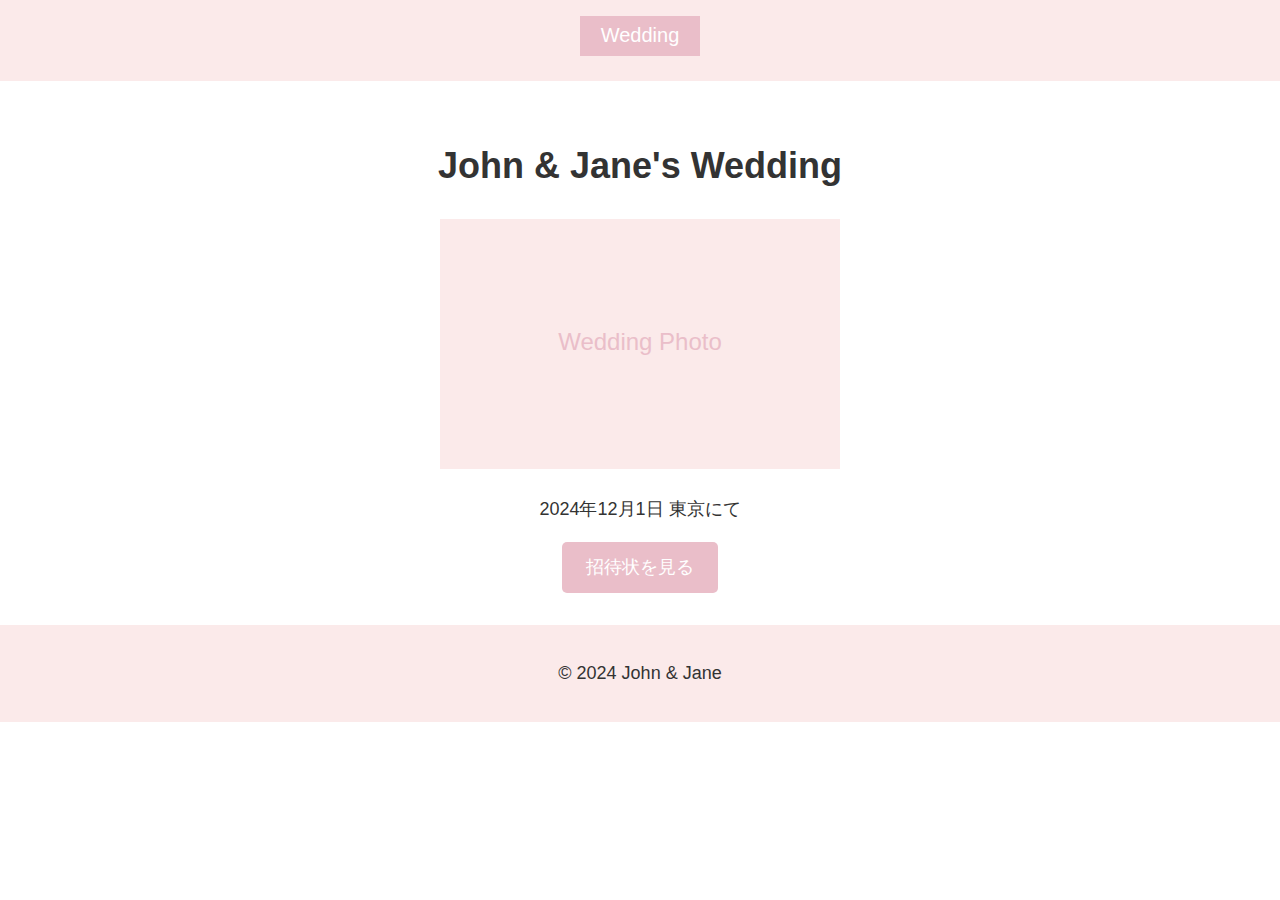
<file: wedding/index.html>
<!DOCTYPE html>
<html lang="ja">
<head>
  <meta charset="UTF-8">
  <meta name="viewport" content="width=device-width, initial-scale=1.0">
  <title>Wedding Invitation</title>
  <link rel="stylesheet" href="assets/style.css">
</head>
<body>
  <header>
    <img src="assets/logo.svg" alt="Wedding Logo" class="logo">
  </header>
  <main>
    <section class="hero">
      <h1>John &amp; Jane's Wedding</h1>
      <img src="assets/wedding_photo.svg" alt="Wedding" class="hero-image">
      <p class="date">2024年12月1日 東京にて</p>
      <a href="rsvp.html" class="btn">招待状を見る</a>
    </section>
  </main>
  <footer>
    <p>&copy; 2024 John &amp; Jane</p>
  </footer>
</body>
</html>
</file>
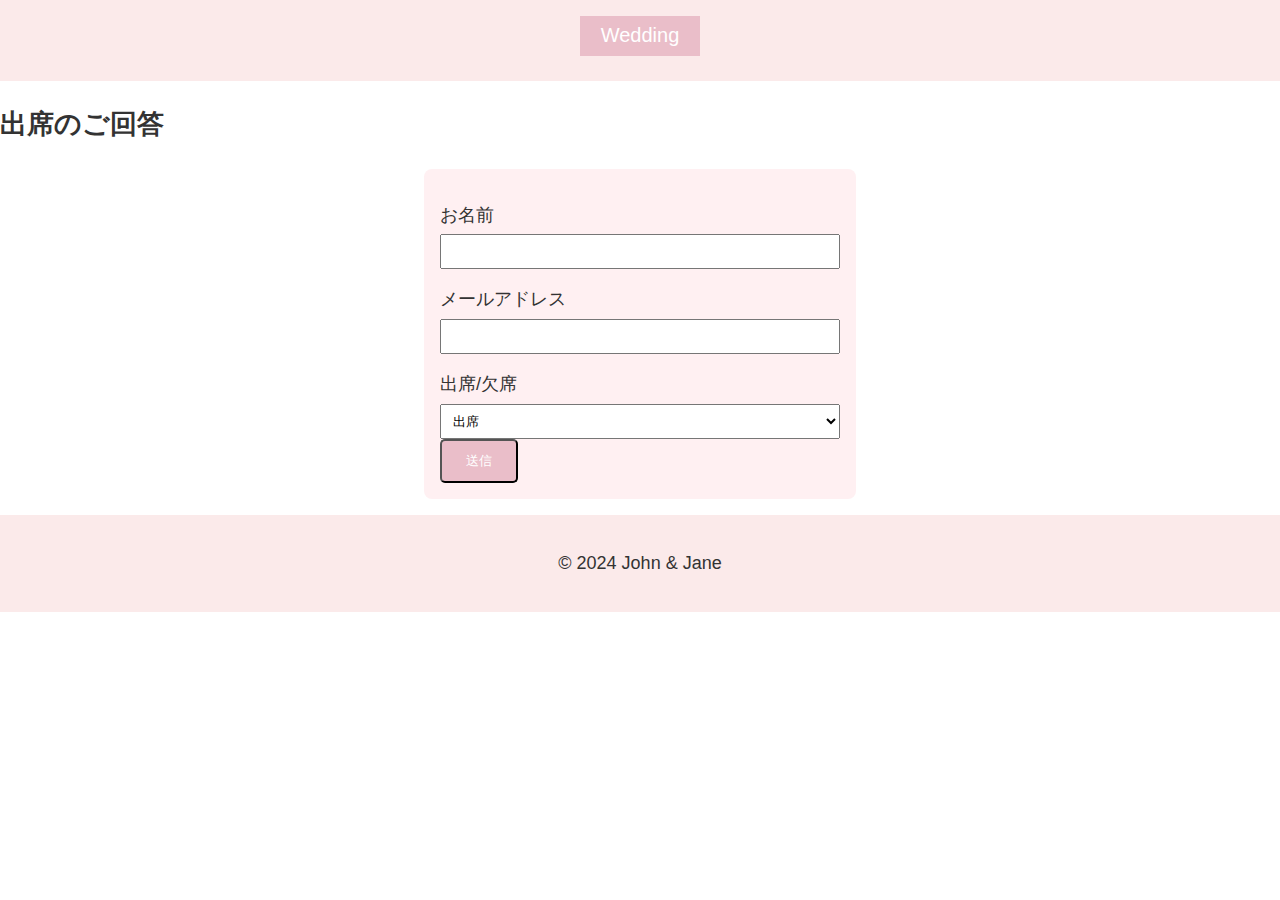
<file: wedding/rsvp.html>
<!DOCTYPE html>
<html lang="ja">
<head>
  <meta charset="UTF-8">
  <meta name="viewport" content="width=device-width, initial-scale=1.0">
  <title>ご出席の確認</title>
  <link rel="stylesheet" href="assets/style.css">
  <script src="assets/main.js" defer></script>
</head>
<body>
  <header>
    <a href="index.html" class="logo-link"><img src="assets/logo.svg" alt="Logo" class="logo"></a>
  </header>
  <main>
    <h2>出席のご回答</h2>
    <form action="thankyou.html" method="get" onsubmit="return validateForm()">
      <label for="name">お名前</label>
      <input type="text" id="name" name="name" required>

      <label for="email">メールアドレス</label>
      <input type="email" id="email" name="email" required>

      <label for="attendance">出席/欠席</label>
      <select id="attendance" name="attendance">
        <option value="yes">出席</option>
        <option value="no">欠席</option>
      </select>

      <button type="submit" class="btn">送信</button>
    </form>
  </main>
  <footer>
    <p>&copy; 2024 John &amp; Jane</p>
  </footer>
</body>
</html>
</file>
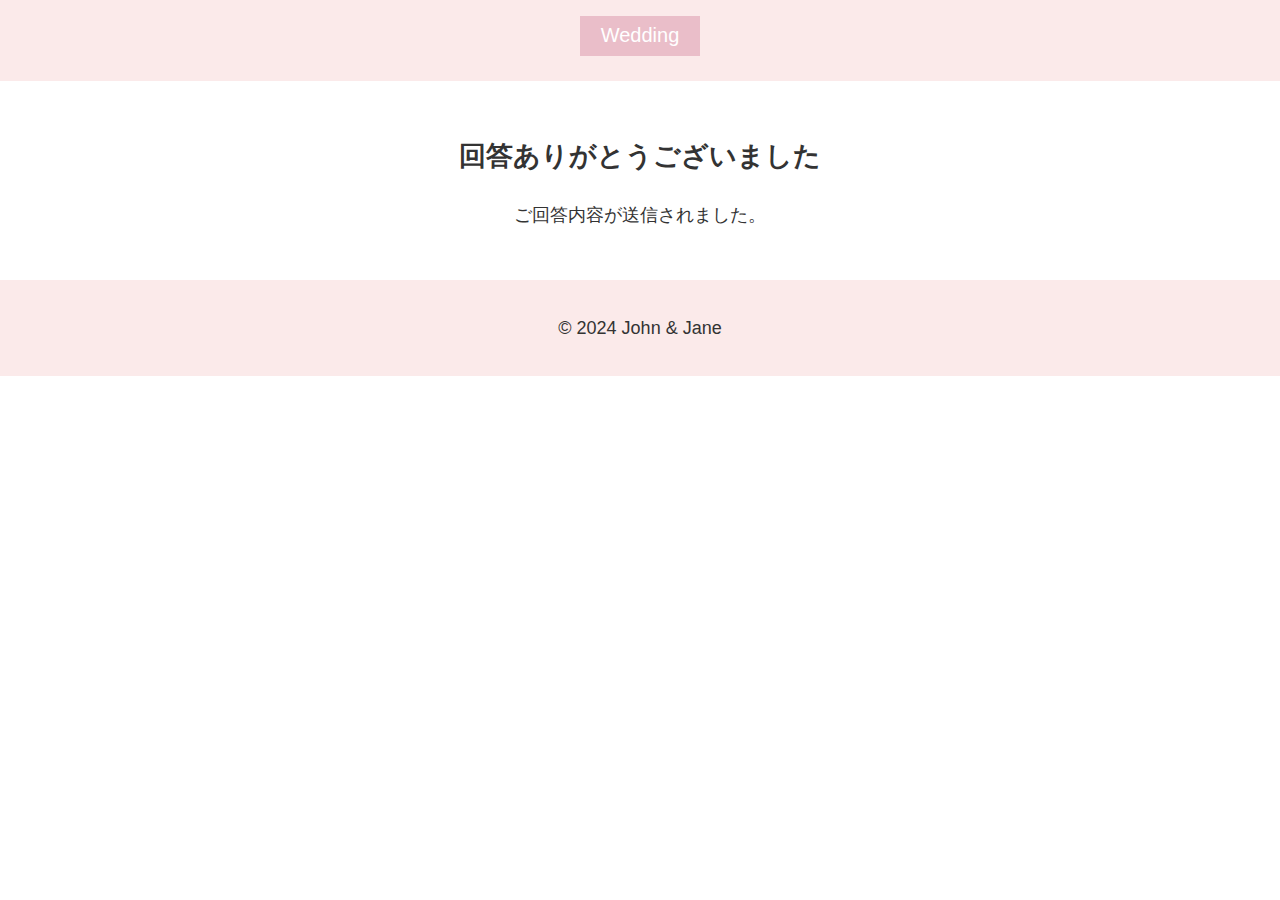
<file: wedding/thankyou.html>
<!DOCTYPE html>
<html lang="ja">
<head>
  <meta charset="UTF-8">
  <meta name="viewport" content="width=device-width, initial-scale=1.0">
  <title>ありがとうございます</title>
  <link rel="stylesheet" href="assets/style.css">
</head>
<body>
  <header>
    <a href="index.html" class="logo-link"><img src="assets/logo.svg" alt="Logo" class="logo"></a>
  </header>
  <main class="center">
    <h2>回答ありがとうございました</h2>
    <p>ご回答内容が送信されました。</p>
  </main>
  <footer>
    <p>&copy; 2024 John &amp; Jane</p>
  </footer>
</body>
</html>
</file>
<file: wedding/assets/style.css>
/* ベーススタイル */
body {
  font-family: Arial, sans-serif;
  margin: 0;
  padding: 0;
  line-height: 1.6;
  color: #333;
  background: #fff;
}
header, footer {
  background: #fbeaea;
  text-align: center;
  padding: 1rem;
}
.logo {
  width: 120px;
}
.hero {
  text-align: center;
  padding: 2rem 1rem;
}
.hero-image {
  max-width: 400px;
  width: 100%;
}
.btn {
  display: inline-block;
  background: #eabec9;
  color: #fff;
  padding: 0.7rem 1.5rem;
  text-decoration: none;
  border-radius: 5px;
}
form {
  max-width: 400px;
  margin: 1rem auto;
  background: #fff0f2;
  padding: 1rem;
  border-radius: 8px;
}
form label {
  display: block;
  margin-top: 1rem;
}
form input, form select {
  width: 100%;
  padding: 0.5rem;
  margin-top: 0.3rem;
  box-sizing: border-box;
}
.center {
  text-align: center;
  padding: 2rem 1rem;
}
@media (min-width: 600px) {
  body {
    font-size: 18px;
  }
}
</file>
